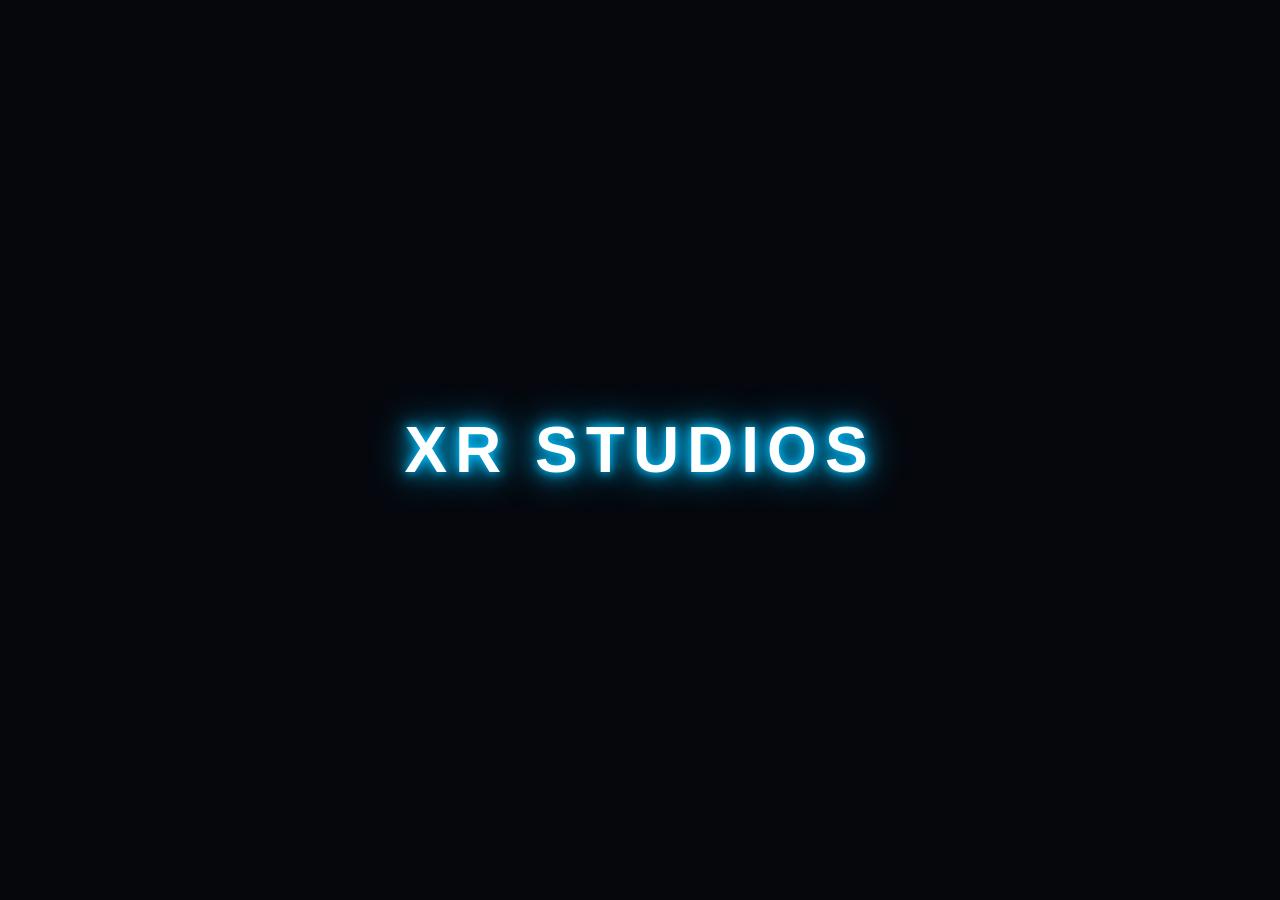
<file: XRSTUDIO/index.html>
<!DOCTYPE html>
<html lang="en">
<head>
  <meta charset="UTF-8">
  <meta name="viewport" content="width=device-width, initial-scale=1.0">
  <title>XR Studios</title>
  <link rel="stylesheet" href="css/style.css">
</head>
<body>

  <!-- Splash Screen -->
  <div id="splash">
    <h1 class="xr-logo">XR STUDIOS</h1>
  </div>

  <!-- Main Website -->
  <main id="main-content">

    <nav>
      <div class="logo">XR Studios</div>

      <div class="nav-links">
        <a href="index.html">Home</a>
        <a href="projects.html">Projects</a>
        <a href="login.html">Login</a>
      </div>
    </nav>

    <section class="hero">

      <div class="portal"></div>

      <h1>Building Future Products</h1>

      <p>
        XR Studios creates futuristic digital experiences,
        concepts, tools and experimental projects.
      </p>

      <div class="buttons">
        <a href="projects.html" class="btn">
          Explore Projects
        </a>
      </div>

    </section>

  </main>

  <script src="js/script.js"></script>

</body>
</html>
</file>
<file: XRSTUDIO/css/style.css>
*{
    margin:0;
    padding:0;
    box-sizing:border-box;
    font-family:Inter,Segoe UI,sans-serif;
}

body{
    background:#05070d;
    color:white;
    overflow-x:hidden;
}

/* Splash */

#splash{
    position:fixed;
    inset:0;
    background:#05070d;
    display:flex;
    justify-content:center;
    align-items:center;
    z-index:9999;
    transition:1s;
}

.xr-logo{
    font-size:4rem;
    letter-spacing:8px;
    color:#fff;
    text-shadow:
    0 0 10px #00bfff,
    0 0 20px #00bfff,
    0 0 40px #00bfff;
    animation:pulse 2s infinite;
}

@keyframes pulse{
    0%,100%{
        transform:scale(1);
    }
    50%{
        transform:scale(1.05);
    }
}

/* Main */

#main-content{
    opacity:0;
    transition:1s;
}

/* Navbar */

nav{
    width:100%;
    display:flex;
    justify-content:space-between;
    align-items:center;
    padding:24px 8%;
    position:fixed;
    top:0;
    backdrop-filter:blur(15px);
    background:rgba(255,255,255,0.04);
    border-bottom:1px solid rgba(255,255,255,0.08);
    z-index:100;
}

.logo{
    font-size:1.4rem;
    font-weight:700;
}

.nav-links{
    display:flex;
    gap:25px;
}

.nav-links a{
    color:white;
    text-decoration:none;
    transition:.3s;
}

.nav-links a:hover{
    color:#00bfff;
}

/* Hero */

.hero{
    min-height:100vh;
    display:flex;
    flex-direction:column;
    justify-content:center;
    align-items:center;
    text-align:center;
    padding:120px 20px;
}

.hero h1{
    font-size:4rem;
    margin-top:40px;
    margin-bottom:20px;
}

.hero p{
    max-width:700px;
    color:#b7c4d4;
    line-height:1.8;
}

/* Portal */

.portal{
    width:260px;
    height:260px;
    border-radius:50%;
    border:3px solid #00bfff;
    box-shadow:
    0 0 30px #00bfff,
    0 0 60px #00bfff,
    inset 0 0 30px #00bfff;
    animation:float 4s ease-in-out infinite;
}

@keyframes float{
    0%,100%{
        transform:translateY(0);
    }
    50%{
        transform:translateY(-15px);
    }
}

/* Button */

.buttons{
    margin-top:35px;
}

.btn{
    display:inline-block;
    text-decoration:none;
    color:white;
    padding:14px 28px;
    border-radius:14px;
    background:#00bfff;
    transition:.3s;
}

.btn:hover{
    transform:translateY(-3px);
}

/* Mobile */

@media(max-width:768px){

    .hero h1{
        font-size:2.4rem;
    }

    .portal{
        width:180px;
        height:180px;
    }

    nav{
        padding:18px 6%;
    }

    .nav-links{
        gap:15px;
    }

    .xr-logo{
        font-size:2.5rem;
    }
}
</file>
